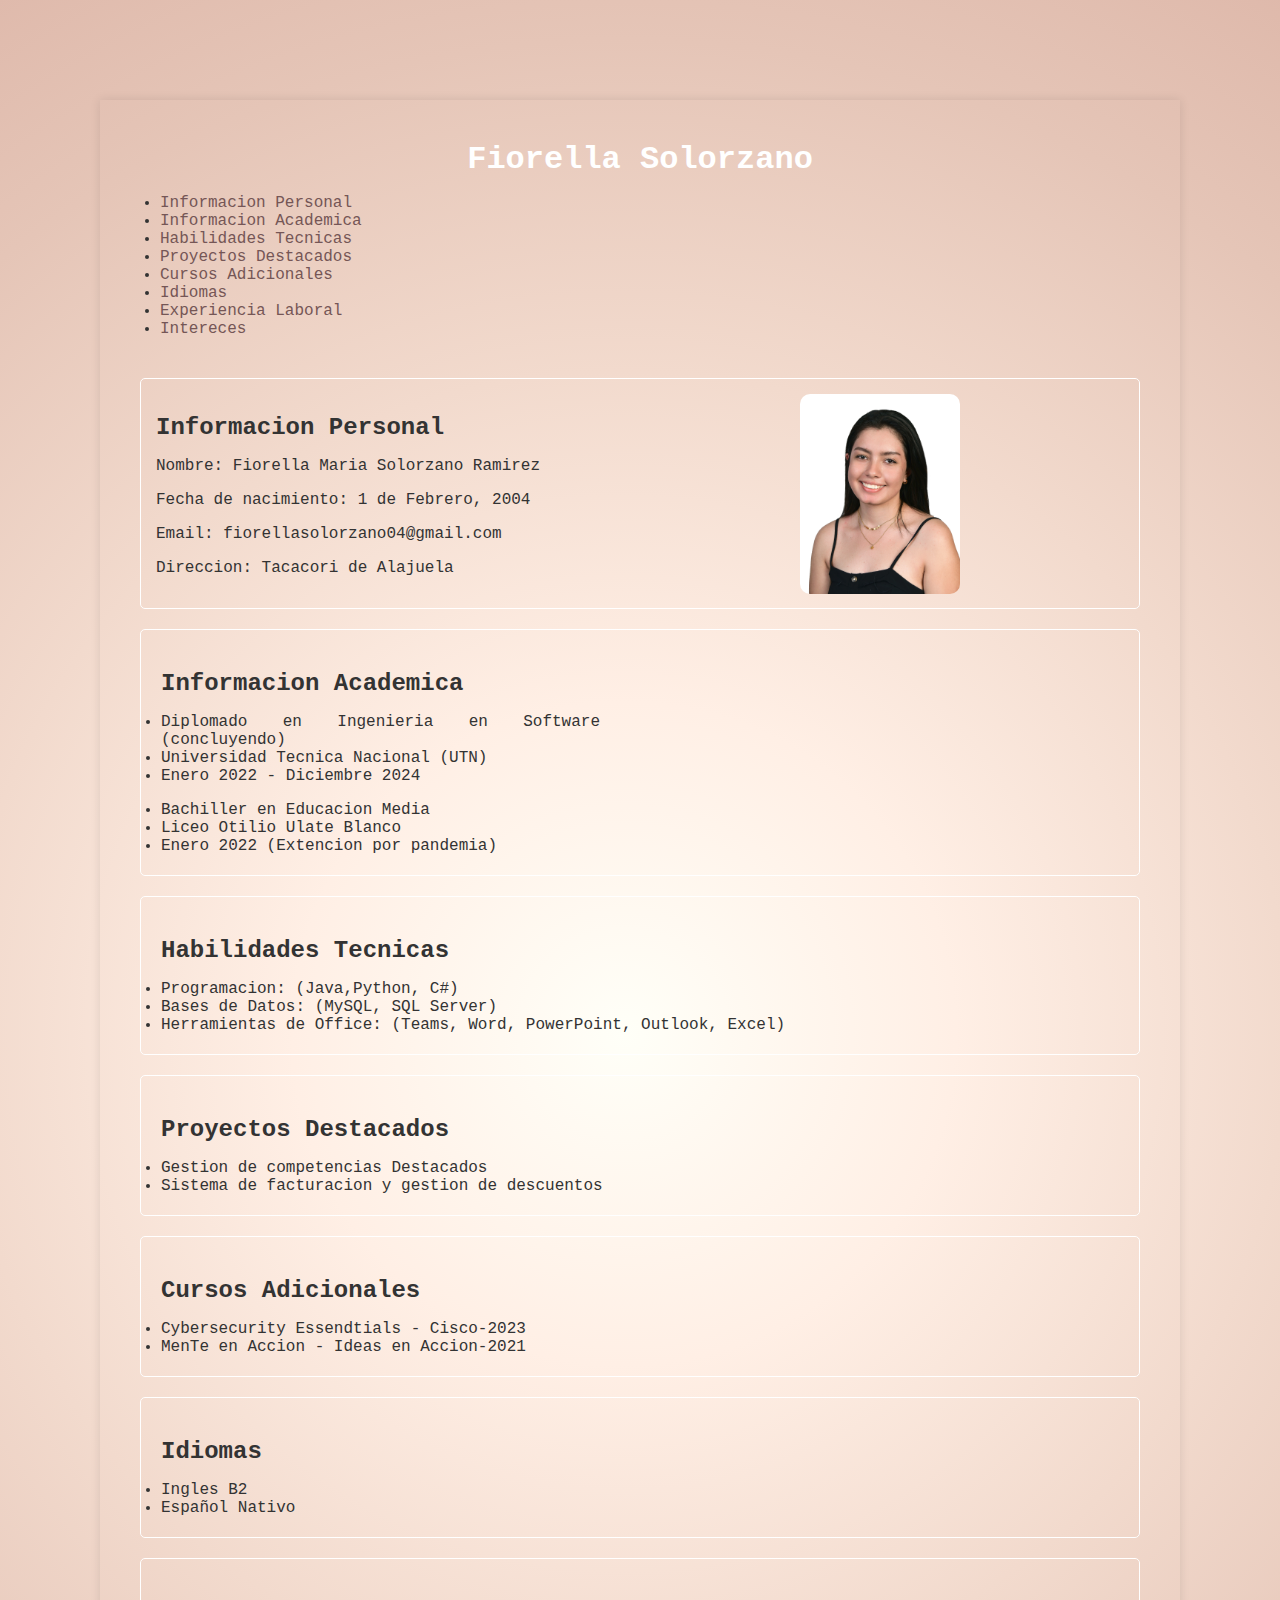
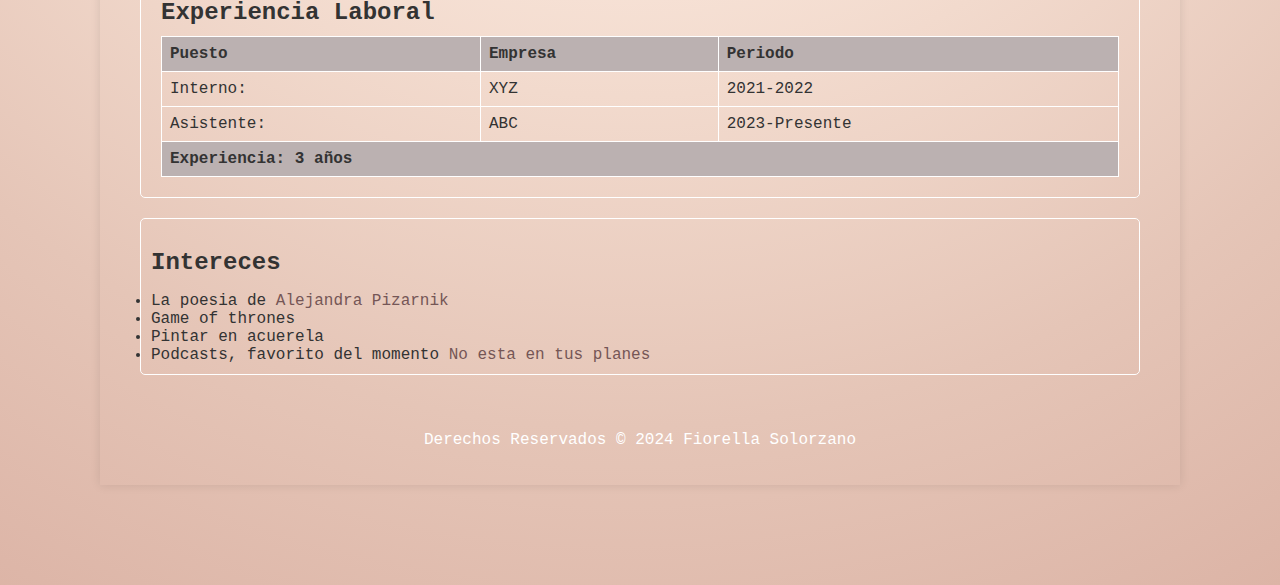
<file: index.html>
<!DOCTYPE html>
<!-- saved from url=(0114)file:///C:/Users/fiore/OneDrive/Documentos/2024/CuatriVI/Dise%C3%B1o%20Web/Tareas/T%231/CV.html#cursos_adicionales -->
<html lang="es"><head><meta http-equiv="Content-Type" content="text/html; charset=UTF-8">
        
        <meta name="description" content="Curriculum Fiorella Solorzano">
        <meta name="keywords" content="curriculum, experiencia laboral, educacion, habilidades">
        <meta name="author" content="Fiorella Solorzano">
        <title> Curriculum Vitae</title>
        <link rel="stylesheet" href="style.css">
    </head>

    <body>
        <header>
            <h1>Fiorella Solorzano</h1>
        </header>
        <nav>
            <img src="AirBrush_20220216141321.jpg" alt="Foto Personal">
            <ul>
                <li><a href="#informacion_personal">Informacion Personal</a></li>
                <li><a href="#informacion_academica">Informacion Academica</a></li>
                <li><a href="#habilidades_tecnicas">Habilidades Tecnicas</a></li>
                <li><a href="#proyectos_destacados">Proyectos Destacados</a></li>
                <li><a href="#cursos_adicionales">Cursos Adicionales</a></li>
                <li><a href="#idiomas">Idiomas</a></li>
                <li><a href="#experiencia_laboral">Experiencia Laboral</a></li>
                <li><a href="#intereces">Intereces</a></li>
            </ul>
        </nav>
        <main>
            <section id="informacion_personal">
                <h2>Informacion Personal</h2>
                <ul></ul>
                <p>Nombre: Fiorella Maria Solorzano Ramirez</p>
                <p>Fecha de nacimiento: 1 de Febrero, 2004</p>
                <p>Email: fiorellasolorzano04@gmail.com</p>
                <p>Direccion: Tacacori de Alajuela</p>
                
            </section>
            

            <section id="informacion_academica">
                <h2>Informacion Academica</h2>
                <ul></ul>
                <li>Diplomado en Ingenieria en Software (concluyendo)</li>
                <li>Universidad Tecnica Nacional (UTN)</li>
                <li>Enero 2022 - Diciembre 2024</li>
                <ul></ul>
                <li>Bachiller en Educacion Media</li>
                <li>Liceo Otilio Ulate Blanco</li>
                <li>Enero 2022 (Extencion por pandemia)</li>
            </section>

            <section id="habilidades_tecnicas">
                <h2>Habilidades Tecnicas</h2>
                <ul></ul>
                <li>Programacion: (Java,Python, C#)</li>
                <li>Bases de Datos: (MySQL, SQL Server)</li>
                <li>Herramientas de Office: (Teams, Word, PowerPoint, Outlook, Excel)</li>
            </section>

            <section id="proyectos_destacados">
                <h2>Proyectos Destacados</h2>
                <ul></ul>
                <li>Gestion de competencias Destacados</li>
                <li>Sistema de facturacion y gestion de descuentos</li>
            </section>

            <section id="cursos_adicionales">
                <h2>Cursos Adicionales</h2>
                <ul></ul>
                <li>Cybersecurity Essendtials - Cisco-2023</li>
                <li>MenTe en Accion - Ideas en Accion-2021</li>
            </section>

            <section id="idiomas">
                <h2>Idiomas</h2>
                <ul></ul>
                <li>Ingles B2</li>
                <li>Español Nativo</li>
            </section>

            <section id="experiencia_laboral">
                <h2>Experiencia Laboral</h2>
                <table>
                    <thead><!--nombre de la tabla-->
                        <tr><!--columnas (table row->tr)-->
                            <th>Puesto</th>
                            <th>Empresa</th>
                            <th>Periodo</th>
                        </tr>
                    </thead>
                    <tbody><!--cuerpo de la tabla-->
                        <tr> <!--celdas-->
                            <td>Interno: </td>
                            <td>XYZ</td>
                            <td>2021-2022</td>
                        </tr>
                        <tr>
                            <td>Asistente: </td>
                            <td>ABC</td>
                            <td>2023-Presente</td>
                        </tr>
                    </tbody>
                    <tfoot> <!--pie de tabla-->
                        <tr>
                            <td colspan="3">Experiencia: 3 años</td>
                        </tr>
                    </tfoot>
                </table>
            </section>   

            <section id="intereces">
                <h2>Intereces</h2>
                <ul></ul>
                <li>La poesia de <a href="https://www.cultura.gob.ar/13-poemas-para-recordar-a-alejandra-pizarnik_5701/" target="_blank">Alejandra Pizarnik</a></li>
                <li>Game of thrones</li>
                <li>Pintar en acuerela</li>
                <li>Podcasts, favorito del momento <a href="https://www.youtube.com/@noestaentusplanes" target="_blank">No esta en tus planes</a></li>
            </section> 
        </main>
        <footer>
            <p>Derechos Reservados © 2024 Fiorella Solorzano</p>
        </footer>
    
</body></html>
</file>
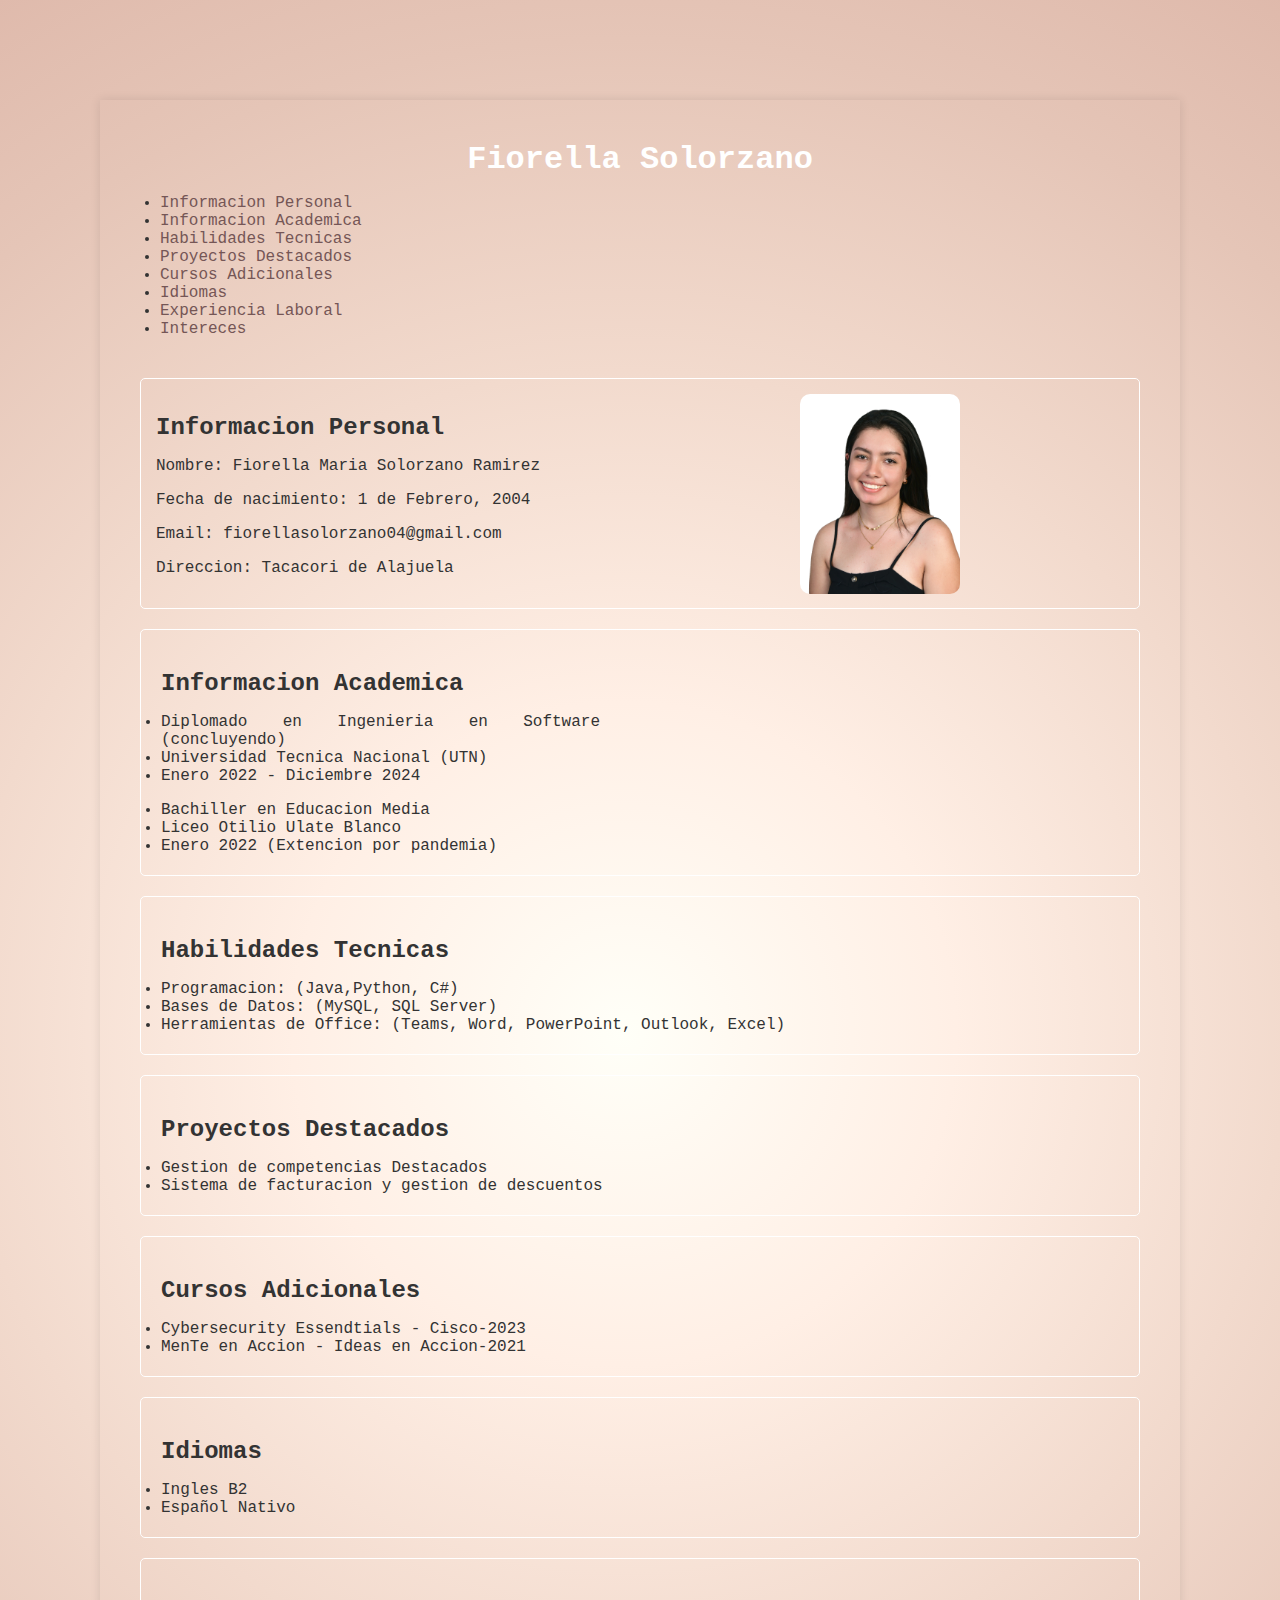
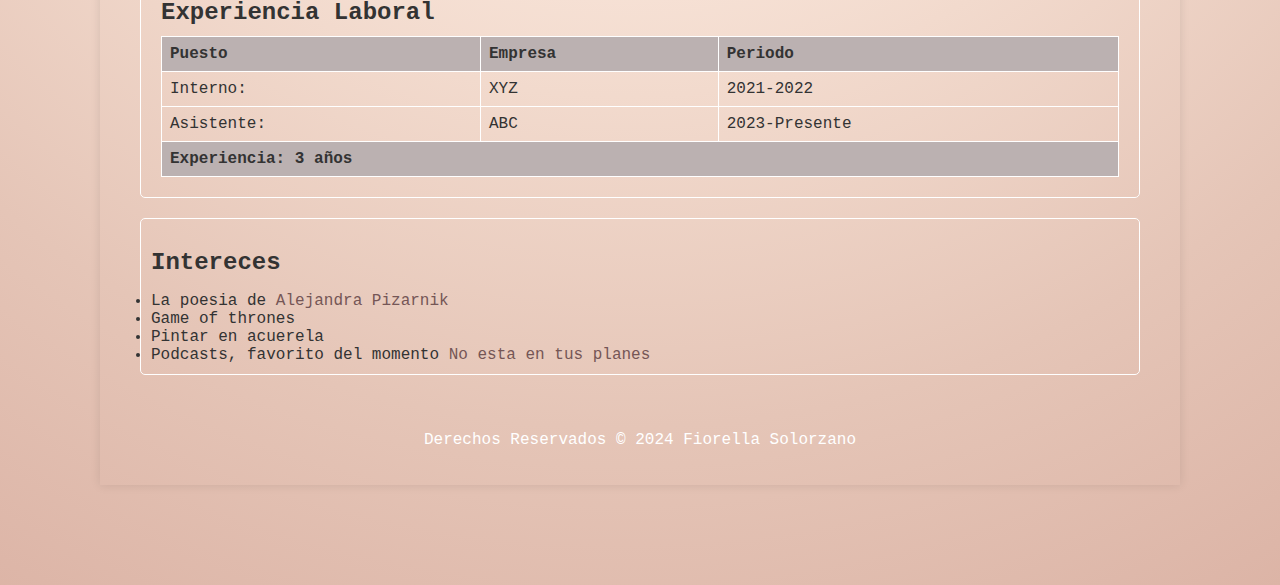
<file: CV.html>
<!DOCTYPE html>
<!-- saved from url=(0114)file:///C:/Users/fiore/OneDrive/Documentos/2024/CuatriVI/Dise%C3%B1o%20Web/Tareas/T%231/CV.html#cursos_adicionales -->
<html lang="es"><head><meta http-equiv="Content-Type" content="text/html; charset=UTF-8">
        
        <meta name="description" content="Curriculum Fiorella Solorzano">
        <meta name="keywords" content="curriculum, experiencia laboral, educacion, habilidades">
        <meta name="author" content="Fiorella Solorzano">
        <title> Curriculum Vitae</title>
        <link rel="stylesheet" href="style.css">
    </head>

    <body>
        <header>
            <h1>Fiorella Solorzano</h1>
        </header>
        <nav>
            <img src="AirBrush_20220216141321.jpg" alt="Foto Personal">
            <ul>
                <li><a href="#informacion_personal">Informacion Personal</a></li>
                <li><a href="#informacion_academica">Informacion Academica</a></li>
                <li><a href="#habilidades_tecnicas">Habilidades Tecnicas</a></li>
                <li><a href="#proyectos_destacados">Proyectos Destacados</a></li>
                <li><a href="#cursos_adicionales">Cursos Adicionales</a></li>
                <li><a href="#idiomas">Idiomas</a></li>
                <li><a href="#experiencia_laboral">Experiencia Laboral</a></li>
                <li><a href="#intereces">Intereces</a></li>
            </ul>
        </nav>
        <main>
            <section id="informacion_personal">
                <h2>Informacion Personal</h2>
                <ul></ul>
                <p>Nombre: Fiorella Maria Solorzano Ramirez</p>
                <p>Fecha de nacimiento: 1 de Febrero, 2004</p>
                <p>Email: fiorellasolorzano04@gmail.com</p>
                <p>Direccion: Tacacori de Alajuela</p>
                
            </section>
            

            <section id="informacion_academica">
                <h2>Informacion Academica</h2>
                <ul></ul>
                <li>Diplomado en Ingenieria en Software (concluyendo)</li>
                <li>Universidad Tecnica Nacional (UTN)</li>
                <li>Enero 2022 - Diciembre 2024</li>
                <ul></ul>
                <li>Bachiller en Educacion Media</li>
                <li>Liceo Otilio Ulate Blanco</li>
                <li>Enero 2022 (Extencion por pandemia)</li>
            </section>

            <section id="habilidades_tecnicas">
                <h2>Habilidades Tecnicas</h2>
                <ul></ul>
                <li>Programacion: (Java,Python, C#)</li>
                <li>Bases de Datos: (MySQL, SQL Server)</li>
                <li>Herramientas de Office: (Teams, Word, PowerPoint, Outlook, Excel)</li>
            </section>

            <section id="proyectos_destacados">
                <h2>Proyectos Destacados</h2>
                <ul></ul>
                <li>Gestion de competencias Destacados</li>
                <li>Sistema de facturacion y gestion de descuentos</li>
            </section>

            <section id="cursos_adicionales">
                <h2>Cursos Adicionales</h2>
                <ul></ul>
                <li>Cybersecurity Essendtials - Cisco-2023</li>
                <li>MenTe en Accion - Ideas en Accion-2021</li>
            </section>

            <section id="idiomas">
                <h2>Idiomas</h2>
                <ul></ul>
                <li>Ingles B2</li>
                <li>Español Nativo</li>
            </section>

            <section id="experiencia_laboral">
                <h2>Experiencia Laboral</h2>
                <table>
                    <thead><!--nombre de la tabla-->
                        <tr><!--columnas (table row->tr)-->
                            <th>Puesto</th>
                            <th>Empresa</th>
                            <th>Periodo</th>
                        </tr>
                    </thead>
                    <tbody><!--cuerpo de la tabla-->
                        <tr> <!--celdas-->
                            <td>Interno: </td>
                            <td>XYZ</td>
                            <td>2021-2022</td>
                        </tr>
                        <tr>
                            <td>Asistente: </td>
                            <td>ABC</td>
                            <td>2023-Presente</td>
                        </tr>
                    </tbody>
                    <tfoot> <!--pie de tabla-->
                        <tr>
                            <td colspan="3">Experiencia: 3 años</td>
                        </tr>
                    </tfoot>
                </table>
            </section>   

            <section id="intereces">
                <h2>Intereces</h2>
                <ul></ul>
                <li>La poesia de <a href="https://www.cultura.gob.ar/13-poemas-para-recordar-a-alejandra-pizarnik_5701/" target="_blank">Alejandra Pizarnik</a></li>
                <li>Game of thrones</li>
                <li>Pintar en acuerela</li>
                <li>Podcasts, favorito del momento <a href="https://www.youtube.com/@noestaentusplanes" target="_blank">No esta en tus planes</a></li>
            </section> 
        </main>
        <footer>
            <p>Derechos Reservados © 2024 Fiorella Solorzano</p>
        </footer>
    
</body></html>
</file>
<file: style.css>
body{
    font-family: 'Courier New', Courier, monospace;
    /*background-color: #f0f0f0;*/
    margin: 100px;
    color: #333;
    padding: 20px;
}
nav{
    border-radius: 10px;
    background-color: aaacad;
    list-style-type: none;
}
a:hover{
    color:#9fc76a
}
a:visited{
    color:rgb(197, 129, 65)
}
a:link{
    color:#755656
}
a {
    text-decoration: none;
}
/*difuminado para el fondo de la pagina*/
body{
    background-image: radial-gradient(circle at 48.74% 47.3%, #fffff8 0, #ffefe5 25%, #f2dacd 50%, #e5c5b7 75%, #dcb4a6 100%);
}
/* Agrega una sombra sutil */
body {
    box-shadow: 0px 0px 10px rgba(0, 0, 0, 0.1);
}
header, footer{
    /*background-color: D4CCC8;*/
    color: #fff;
    text-align: center;
    padding:auto;
    border-radius: 10px;
}
main{
    /*background-color: #fff;*/
    padding: 20px;
    margin-top:20px;
    border-radius: 5px;
    text-align: justify;
    max-width: auto;
}
h1, h2{
    margin-bottom: 10px;
}
#informacion_personal{
    /*background-color: #fff; /* Color de fondo de cada sección */
    border: 1px solid #fff; /* Añade un borde a cada sección */
    border-radius: 5px; /* Añade bordes redondeados a cada sección */
    padding: 15px; /* Ajusta el relleno alrededor del contenido */
    margin-bottom: 20px; /* Agrega espacio entre cada sección */
}
img{
    width: auto;
    height: 200px; 
    margin:200px;
    border-radius: 10px;
    float: right;
}
#informacion_academica  {
    text-align: justify;
    /*background-color: #fff;*/
    border: 1px solid #fff; 
    border-radius: 5px; 
    padding: 20px; 
    margin-bottom: 20px;
}
#habilidades_tecnicas{
    /*background-color: #fff; */
    border: 1px solid #fff; 
    border-radius: 5px;
    padding: 20px; 
    margin-bottom: 20px; 
}
#proyectos_destacados{
   /* background-color: #fff; */
    border: 1px solid #fff; 
    border-radius: 5px; 
    padding: 20px; 
    margin-bottom: 20px; 
}
#cursos_adicionales{
    /*background-color: #fff; */
    border: 1px solid #fff; 
    border-radius: 5px; 
    padding: 20px; 
    margin-bottom: 20px; 
}
#idiomas{
    /*background-color: #fff; */
    border: 1px solid #fff; 
    border-radius: 5px; 
    padding: 20px; 
    margin-bottom: 20px; 
}
#experiencia_laboral{
    /*background-color: #fff; */
    border: 1px solid #fff; 
    border-radius: 5px; 
    padding: 20px; 
    margin-bottom: 20px; 
}
/* para la tabla*/
#experiencia_laboral table {
    width: 100%;
    border-collapse: collapse;
}

/*para hacer las orillas de la tabla redondas*/
#experiencia_laboral th, #experiencia_laboral td {
    border: 1px solid #fff;
    padding: 8px;
    text-align: left
}

/*color para el encabezado*/
#experiencia_laboral th {
    background-color: #bbb1b1;
}

/*color para el pie o ultimo row*/
#experiencia_laboral tfoot td {
    background-color: #bbb1b1;
    font-weight: bold;
}

#intereces{
    /*background-color: #fff */
    border: 1px solid #fff;
    border-radius: 5px; 
    padding: 10px ;
    margin-bottom: 20px; 
}
</file>
